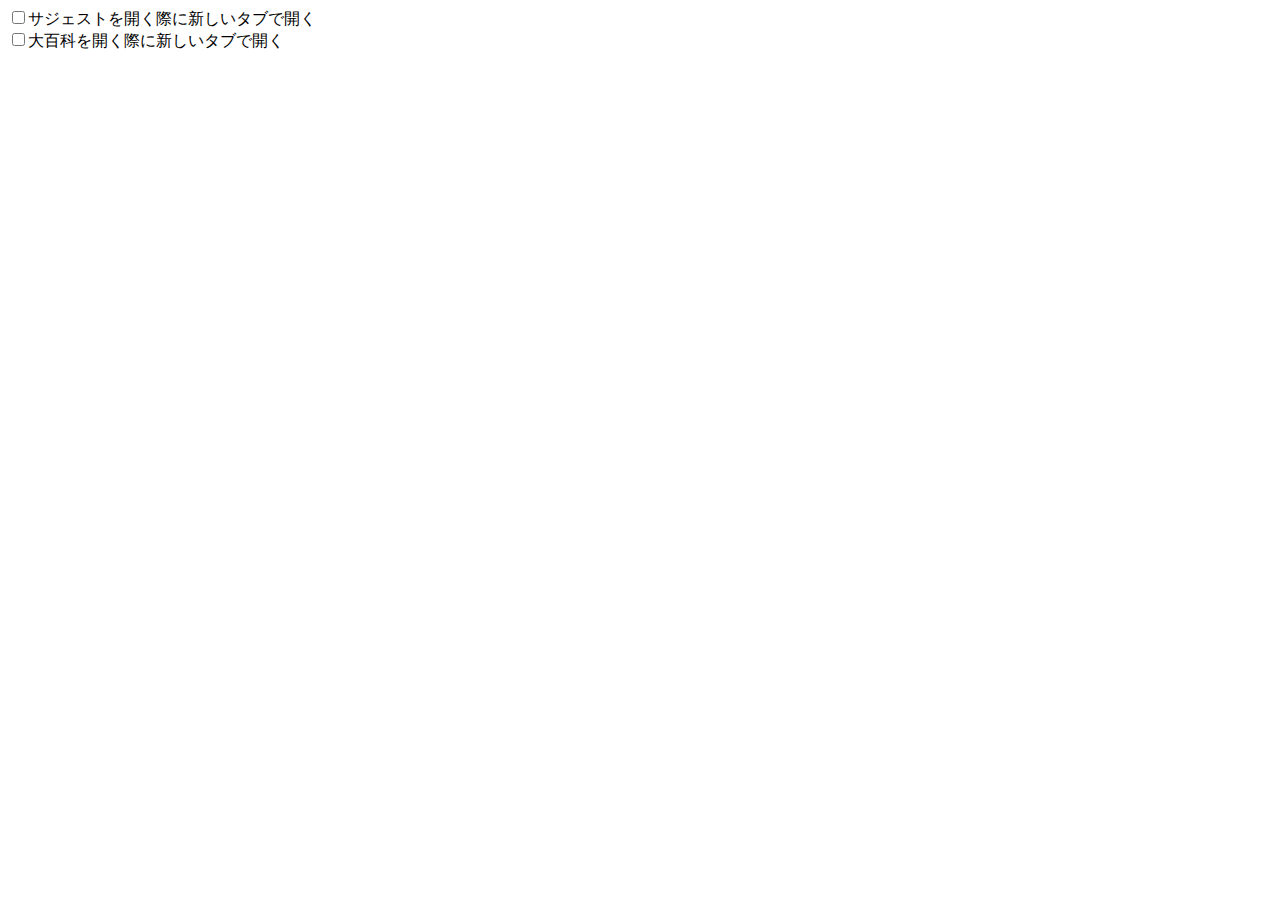
<file: chrome/option.html>
<html>
<body onload="restore()">
<form name="tab">
<input type="checkbox" onclick="save()">サジェストを開く際に新しいタブで開く</input><br>
<input type="checkbox" onclick="save()">大百科を開く際に新しいタブで開く</input><br>
</form>
<script>
function restore() {
	var chk = localStorage.getItem("newTab");
	if (chk == "true")
		document.tab.elements[0].checked = true;

	chk = localStorage.getItem("newTab1");
	if (chk == "true")
		document.tab.elements[1].checked = true;
}

function save() {
	localStorage.setItem("newTab", document.tab.elements[0].checked);
	localStorage.setItem("newTab1", document.tab.elements[1].checked);
}
</script>
</body>
</html>
</file>
